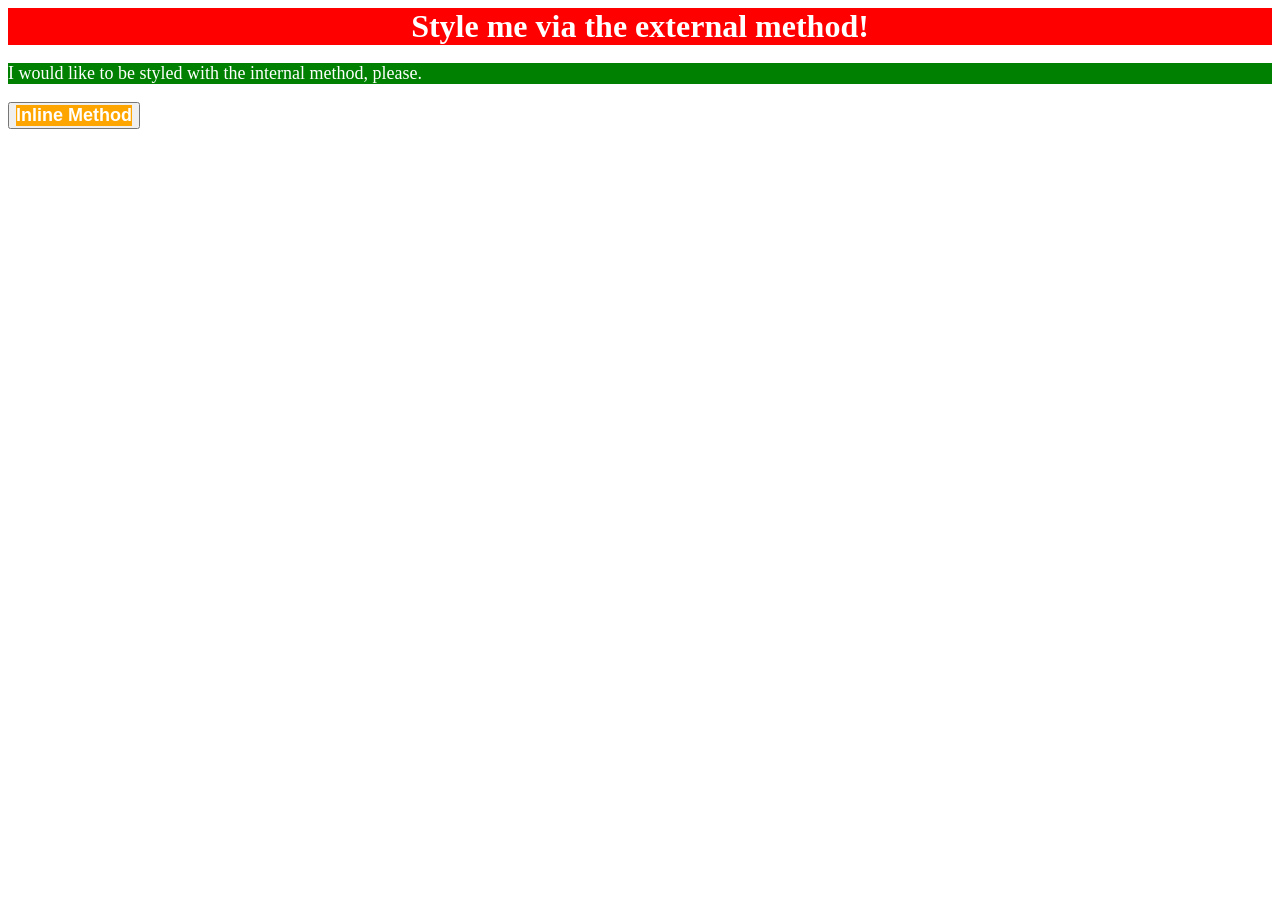
<file: foundations/intro-to-css/01-css-methods/index.html>
<!DOCTYPE html>
<html lang="en">
  <head>
    <meta charset="UTF-8">
    <meta http-equiv="X-UA-Compatible" content="IE=edge">
    <meta name="viewport" content="width=device-width, initial-scale=1.0">
    <title>Methods for Adding CSS</title>
  </head>
    <link rel="stylesheet" href="styles.css">
    <style>
      p{
        background-color: green;
        color: white;
        font-size: 18px;
      }


    </style>
  <body>
    <div>Style me via the external method!</div>
    <p>I would like to be styled with the internal method, please.</p>
    <button>
      <div style="background-color: orange; font-size: 18px;">
         Inline Method</div></button>
  </body>
</html>
</file>
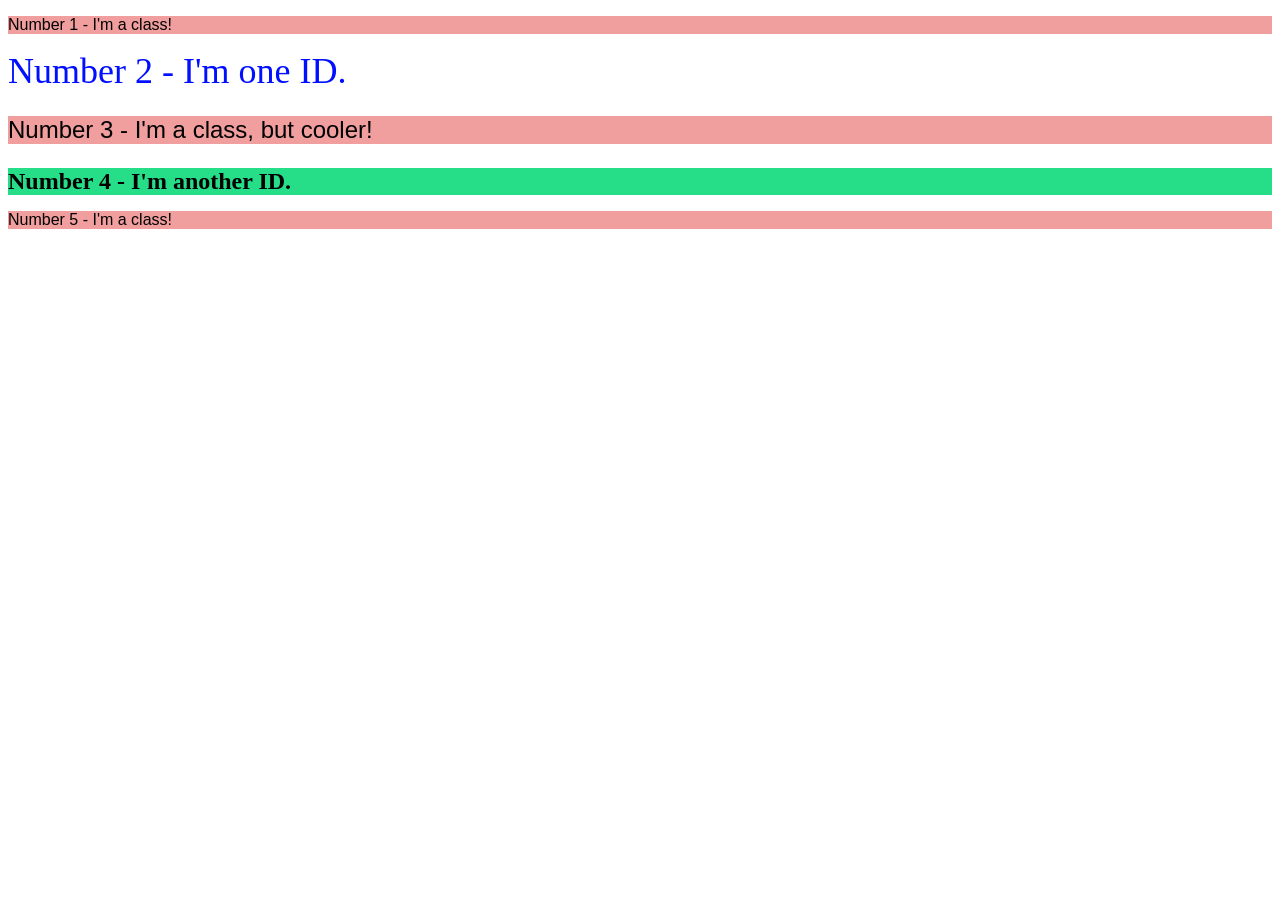
<file: foundations/intro-to-css/02-class-id-selectors/index.html>
<!DOCTYPE html>
<html lang="en">
  <head>
    <meta charset="UTF-8">
    <meta http-equiv="X-UA-Compatible" content="IE=edge">
    <meta name="viewport" content="width=device-width, initial-scale=1.0">
    <title>Class and ID Selectors</title>
    <link rel="stylesheet" href="style.css">
  </head>
  <body>
    <p class="odd-text">Number 1 - I'm a class!</p>
    <div id="second-element">Number 2 - I'm one ID.</div>
    <p class="odd-text big-font">Number 3 - I'm a class, but cooler!</p>
    <div id="third-element">Number 4 - I'm another ID.</div>
    <p class="odd-text">Number 5 - I'm a class!</p>
  </body>
</html>
</file>
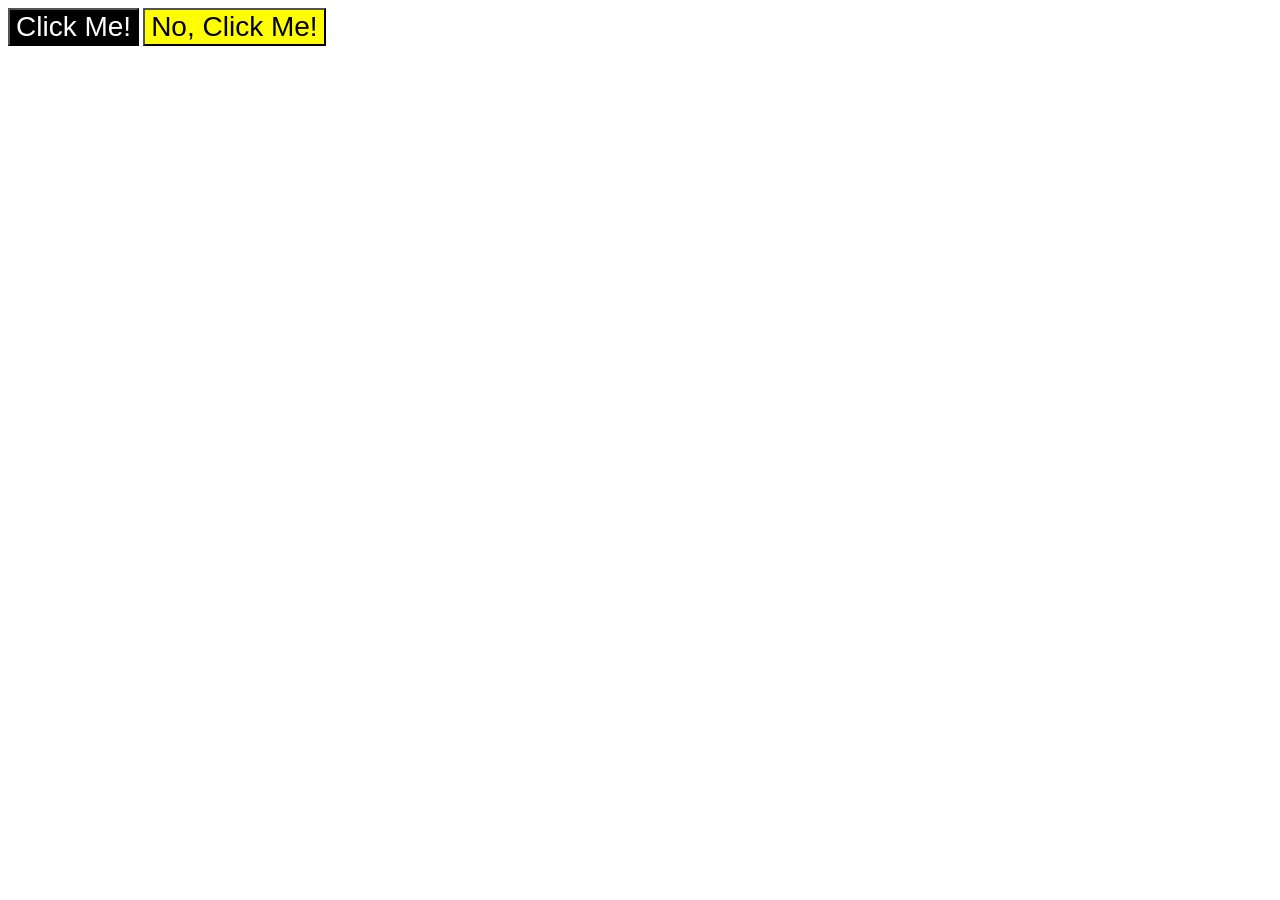
<file: foundations/intro-to-css/03-grouping-selectors/index.html>
<!DOCTYPE html>
<html lang="en">
  <head>
    <meta charset="UTF-8">
    <meta http-equiv="X-UA-Compatible" content="IE=edge">
    <meta name="viewport" content="width=device-width, initial-scale=1.0">
    <title>Grouping Selectors</title>
    <link rel="stylesheet" href="style.css">
  </head>
  <body>
    <button class="first-element">Click Me!</button>
    <button class="second-element">No, Click Me!</button>
  </body>
</html>
</file>
<file: foundations/intro-to-css/01-css-methods/styles.css>
div {
background-color: red;
color: white;
font-size: 32px;
font-weight: bold;
text-align: center;
}
</file>
<file: foundations/intro-to-css/02-class-id-selectors/style.css>
.odd-text {
    background-color: #f19e9e;
    
    font-family: Verdana,  sans-serif;

}

#second-element {
    color: #000fff;
    font-size: 36px;
}

.big-font,
#third-element {
    font-size: 24px;
}

#third-element {
    background-color: #26dd88;

    font-weight: bold;
}
    /* Add CSS Styling */
</file>
<file: foundations/intro-to-css/03-grouping-selectors/style.css>
/* Add CSS Styling */

.first-element,
.second-element {
    font-size: 28px;
    font-family: Helvetica "Times New Roman", sans-serif ;
}

.first-element {
    background-color: black;
    color: white;
    
}

.second-element {
    background-color: yellow;

}
</file>
